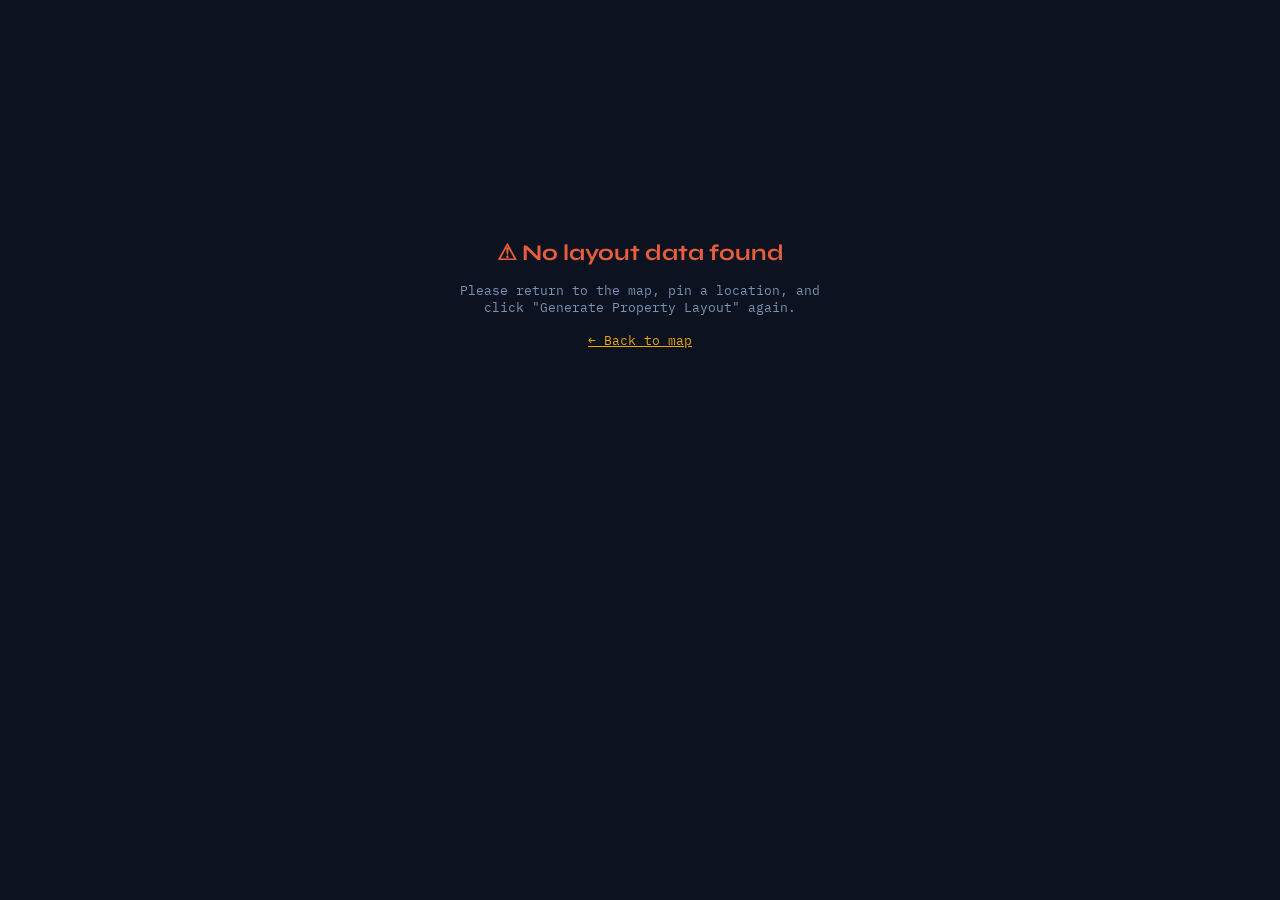
<file: layout.html>
<!DOCTYPE html>
<html lang="en">
<head>
  <meta charset="UTF-8"/>
  <meta name="viewport" content="width=device-width, initial-scale=1.0"/>
  <title>DAC Property Layout</title>
  <link href="https://fonts.googleapis.com/css2?family=Syne:wght@600;800&family=IBM+Plex+Mono:wght@400;600&family=DM+Sans:wght@400;500&display=swap" rel="stylesheet"/>
  <style>
    * { box-sizing: border-box; margin: 0; padding: 0; }
    body {
      background: #0c1220;
      color: #e8eef6;
      font-family: 'DM Sans', sans-serif;
      padding: 24px;
      min-height: 100vh;
    }

    .layout-card {
      background: #141e30;
      border: 2px solid #f0a500;
      border-radius: 12px;
      overflow: hidden;
      max-width: 860px;
      margin: 0 auto;
      position: relative;
    }

    .layout-header {
      background: #0c1220;
      border-bottom: 2px solid #f0a500;
      padding: 14px 24px;
      display: flex;
      align-items: center;
      justify-content: space-between;
    }
    .header-left .logo {
      font-family: 'Syne', sans-serif;
      font-size: 28px; font-weight: 800;
      color: #f0a500; letter-spacing: 0.06em; line-height: 1;
    }
    .header-left .logo-sub {
      font-family: 'IBM Plex Mono', monospace;
      font-size: 9px; color: #7a92b4;
      text-transform: uppercase; letter-spacing: 0.14em; margin-top: 3px;
    }
    .header-right { text-align: right; }
    .header-right .code {
      font-family: 'IBM Plex Mono', monospace;
      font-size: 20px; font-weight: 600;
      color: #ffffff; letter-spacing: 0.08em;
    }
    .header-right .code-label {
      font-family: 'IBM Plex Mono', monospace;
      font-size: 9px; color: #7a92b4;
      text-transform: uppercase; letter-spacing: 0.1em; margin-top: 3px;
    }

    .satellite-wrap {
      position: relative; width: 100%;
      background: #1e2d44; border-bottom: 1px solid #243450;
      line-height: 0; min-height: 180px;
    }
    .satellite-wrap img.sat-img { width: 100%; display: block; max-height: 320px; object-fit: cover; }
    .sat-img-loading {
      display: flex; align-items: center; justify-content: center;
      min-height: 220px; color: #7a92b4;
      font-family: 'IBM Plex Mono', monospace;
      font-size: 12px; letter-spacing: 0.08em;
      flex-direction: column; gap: 10px;
    }
    .sat-img-error {
      display: none; align-items: center; justify-content: center;
      min-height: 180px; background: #1a2a3a; color: #e85d3a;
      font-family: 'IBM Plex Mono', monospace;
      font-size: 11px; letter-spacing: 0.06em;
      flex-direction: column; gap: 8px;
      padding: 20px; text-align: center;
    }
    .sat-label {
      position: absolute; top: 10px; left: 12px;
      background: rgba(12,18,32,0.82);
      font-family: 'IBM Plex Mono', monospace;
      font-size: 10px; color: #f0a500;
      padding: 3px 8px; border-radius: 4px;
      border: 1px solid rgba(240,165,0,0.4); letter-spacing: 0.08em;
    }
    .sat-coords {
      position: absolute; bottom: 10px; right: 12px;
      background: rgba(12,18,32,0.82);
      font-family: 'IBM Plex Mono', monospace;
      font-size: 9px; color: #e8eef6;
      padding: 3px 8px; border-radius: 4px;
      border: 1px solid rgba(255,255,255,0.1); letter-spacing: 0.06em;
    }

    .sv-wrap {
      position: relative; width: 100%;
      background: #1e2d44; border-bottom: 1px solid #243450;
      line-height: 0; min-height: 80px;
    }
    .sv-wrap img.sv-img { width: 100%; display: block; max-height: 200px; object-fit: fill; }
    .sv-img-loading {
      display: flex; align-items: center; justify-content: center;
      min-height: 120px; color: #7a92b4;
      font-family: 'IBM Plex Mono', monospace;
      font-size: 11px; gap: 10px; letter-spacing: 0.08em;
    }
    .sv-label-overlay {
      position: absolute; top: 10px; left: 12px;
      background: rgba(12,18,32,0.82);
      font-family: 'IBM Plex Mono', monospace;
      font-size: 10px; color: #3abf9e;
      padding: 3px 8px; border-radius: 4px;
      border: 1px solid rgba(58,191,158,0.4); letter-spacing: 0.08em;
    }

    .info-row { display: flex; align-items: stretch; border-top: 1px solid #243450; }
    .info-fields {
      flex: 1; padding: 18px 24px;
      display: grid; grid-template-columns: 1fr 1fr; gap: 10px 24px;
    }
    .field-label {
      font-family: 'IBM Plex Mono', monospace;
      font-size: 9px; text-transform: uppercase;
      letter-spacing: 0.12em; color: #7a92b4; margin-bottom: 3px;
    }
    .field-value {
      font-family: 'IBM Plex Mono', monospace;
      font-size: 13px; color: #e8eef6;
      font-weight: 600; word-break: break-all;
    }
    .field-value.highlight { color: #f0a500; font-size: 15px; }
    .field-value.seafoam   { color: #3abf9e; }

    .qr-panel {
      padding: 14px 20px; border-left: 1px solid #243450;
      display: flex; flex-direction: column;
      align-items: center; justify-content: center;
      gap: 6px; min-width: 130px;
    }
    .qr-panel img {
      width: 100px; height: 100px;
      border: 3px solid #f0a500; border-radius: 6px;
      padding: 4px; background: #fff; display: block;
    }
    .qr-panel .qr-label {
      font-family: 'IBM Plex Mono', monospace;
      font-size: 8px; color: #7a92b4;
      text-transform: uppercase; letter-spacing: 0.1em; text-align: center;
    }

    .layout-footer {
      background: #0c1220; border-top: 1px solid #243450;
      padding: 8px 24px;
      display: flex; justify-content: space-between; align-items: center;
    }
    .layout-footer span {
      font-family: 'IBM Plex Mono', monospace;
      font-size: 9px; color: #7a92b4; letter-spacing: 0.08em;
    }

    /* Watermark */
    .watermark {
      position: fixed; top: 0; left: 0;
      width: 100vw; height: 100vh;
      display: flex; flex-direction: column;
      align-items: center; justify-content: center;
      pointer-events: none; text-align: center;
      opacity: 0.55; z-index: 9999;
      transform: rotate(-30deg);
    }
    .wm-text {
      font-family: 'Syne', sans-serif;
      font-size: 80px; font-weight: 800; color: #ff0000;
      white-space: nowrap; letter-spacing: 0.06em;
      text-shadow: 0 0 20px rgba(255,0,0,0.9), 2px 2px 0 #000, -2px -2px 0 #000;
      -webkit-text-stroke: 2px #000;
    }
    .wm-sub {
      font-family: 'IBM Plex Mono', monospace;
      font-size: 34px; font-weight: 700; color: #f0a500;
      white-space: nowrap; letter-spacing: 0.14em;
      text-shadow: 0 0 16px rgba(240,165,0,0.9), 2px 2px 0 #000;
      -webkit-text-stroke: 1px #000;
    }

    .print-btn {
      display: block; margin: 18px auto 0;
      padding: 10px 32px;
      background: #f0a500; color: #0c1220;
      font-family: 'Syne', sans-serif;
      font-size: 15px; font-weight: 700;
      border: none; border-radius: 8px;
      cursor: pointer; letter-spacing: 0.04em;
    }
    .print-btn:hover { background: #ffbe33; }

    @keyframes spin { to { transform: rotate(360deg); } }

    /* Error screen */
    .error-screen {
      display: flex; flex-direction: column;
      align-items: center; justify-content: center;
      min-height: 60vh; gap: 1rem;
      font-family: 'IBM Plex Mono', monospace;
      color: #e85d3a; text-align: center;
    }
    .error-screen h2 { font-family: 'Syne', sans-serif; font-size: 1.4rem; }
    .error-screen p  { font-size: 0.82rem; color: #7a92b4; max-width: 400px; }
  </style>

  <!-- Print-blocking style — removed after payment confirmed -->
  <style id="print-block-style">
    @page { size: A4 portrait; margin: 12mm; }
    @media print {
      body * { visibility: hidden !important; }
      .watermark, .watermark * { visibility: visible !important; }
      .watermark { opacity: 0.65 !important; }
    }
  </style>
</head>
<body>

<div id="error-screen" class="error-screen" style="display:none;">
  <h2>⚠ No layout data found</h2>
  <p>Please return to the map, pin a location, and click "Generate Property Layout" again.</p>
  <a href="index.html" style="color:#f0a500;font-family:'IBM Plex Mono',monospace;font-size:0.8rem;">← Back to map</a>
</div>

<div id="layout-root" style="display:none;">

  <div class="layout-card">
    <div id="wm-overlay" class="watermark">
      <div class="wm-text">PREVIEW ONLY</div>
      <div class="wm-sub">PAYMENT REQUIRED</div>
    </div>

    <div class="layout-header">
      <div class="header-left">
        <div class="logo">DAC</div>
        <div class="logo-sub">Digital Address Codes</div>
      </div>
      <div class="header-right">
        <div class="code" id="hdr-code">—</div>
        <div class="code-label">DAC Address Code</div>
      </div>
    </div>

    <div class="satellite-wrap" id="sat-wrap">
      <div class="sat-img-loading" id="sat-loading">
        <svg width="28" height="28" viewBox="0 0 24 24" fill="none" stroke="#f0a500" stroke-width="1.5" style="animation:spin 1.2s linear infinite"><path d="M12 2v4M12 18v4M4.93 4.93l2.83 2.83M16.24 16.24l2.83 2.83M2 12h4M18 12h4M4.93 19.07l2.83-2.83M16.24 7.76l2.83-2.83"/></svg>
        Loading satellite image…
      </div>
      <div class="sat-img-error" id="sat-error">
        ⚠ Satellite image could not be loaded.
        <span style="font-size:9px;color:#7a92b4;">Check your Google Maps API key billing.</span>
      </div>
      <img class="sat-img" id="sat-img" alt="Satellite view" style="display:none;"
        onload="document.getElementById('sat-loading').style.display='none';document.getElementById('sat-error').style.display='none';this.style.display='block';"
        onerror="document.getElementById('sat-loading').style.display='none';document.getElementById('sat-error').style.display='flex';this.style.display='none';"/>
      <div class="sat-label" id="sat-label">📡 SATELLITE VIEW</div>
      <div class="sat-coords" id="sat-coords"></div>
    </div>

    <div class="sv-wrap" id="sv-wrap" style="display:none;">
      <div class="sv-img-loading" id="sv-img-loading">
        <svg width="24" height="24" viewBox="0 0 24 24" fill="none" stroke="#3abf9e" stroke-width="1.5" style="animation:spin 1.2s linear infinite"><path d="M12 2v4M12 18v4M4.93 4.93l2.83 2.83M16.24 16.24l2.83 2.83M2 12h4M18 12h4M4.93 19.07l2.83-2.83M16.24 7.76l2.83-2.83"/></svg>
        Loading street view…
      </div>
      <img class="sv-img" id="sv-img" alt="Street View" style="display:none;"
        onload="document.getElementById('sv-img-loading').style.display='none';this.style.display='block';"
        onerror="document.getElementById('sv-img-loading').style.display='none';document.getElementById('sv-wrap').style.display='none';"/>
      <div class="sv-label-overlay">🚶 STREET VIEW</div>
    </div>

    <div class="info-row">
      <div class="info-fields">
        <div class="field">
          <div class="field-label">DAC Address Code</div>
          <div class="field-value highlight" id="inf-code">—</div>
        </div>
        <div class="field">
          <div class="field-label">Parish / Region</div>
          <div class="field-value seafoam" id="inf-region">—</div>
        </div>
        <div class="field">
          <div class="field-label">Latitude</div>
          <div class="field-value" id="inf-lat">—</div>
        </div>
        <div class="field">
          <div class="field-label">Longitude</div>
          <div class="field-value" id="inf-lng">—</div>
        </div>
        <div class="field">
          <div class="field-label">Generated</div>
          <div class="field-value" id="inf-date">—</div>
        </div>
        <div class="field">
          <div class="field-label">System</div>
          <div class="field-value">DAC Grid v3.0</div>
        </div>
      </div>
      <div class="qr-panel">
        <div id="qr-holder" style="width:100px;height:100px;background:#1e2d44;border:3px solid #f0a500;border-radius:6px;display:flex;align-items:center;justify-content:center;font-size:9px;color:#7a92b4;text-align:center;padding:8px;">Loading QR…</div>
        <div class="qr-label">Scan for<br>directions</div>
      </div>
    </div>

    <div class="layout-footer">
      <span>dacgrenada.github.io/Dac</span>
      <span>dac.grenada@gmail.com</span>
      <span id="inf-footer">—</span>
    </div>
  </div>

  <!-- Pay bar (hidden when paid) -->
  <div id="pay-bar" style="max-width:860px;margin:18px auto 0;display:flex;flex-direction:column;align-items:center;gap:12px;">

    <button id="btn-pay-unlock" onclick="startPayment()" style="
      display:flex;align-items:center;justify-content:center;gap:10px;
      width:100%;padding:14px 24px;
      background:linear-gradient(135deg,#2a1a3a,#1e2d44);
      color:#c09af0;border:2px solid #9b72e8;border-radius:10px;
      font-family:'Syne',sans-serif;font-size:17px;font-weight:700;
      cursor:pointer;letter-spacing:0.03em;
      box-shadow:0 0 24px rgba(155,114,232,0.25);
      transition:all 0.2s;">
      💳 Pay to Unlock — $3
      <span style="font-family:'IBM Plex Mono',monospace;font-size:10px;background:#9b72e8;color:#fff;padding:2px 8px;border-radius:4px;letter-spacing:0.08em;">NO WATERMARK</span>
    </button>

    <div id="waiting-bar" style="display:none;width:100%;background:rgba(240,165,0,0.08);border:1px solid rgba(240,165,0,0.3);border-radius:8px;padding:14px 18px;flex-direction:column;gap:10px;font-family:'IBM Plex Mono',monospace;font-size:12px;color:#f0a500;letter-spacing:0.06em;">
      <div style="display:flex;align-items:center;gap:10px;">
        <svg width="18" height="18" viewBox="0 0 24 24" fill="none" stroke="#f0a500" stroke-width="2" style="animation:spin 1s linear infinite;flex-shrink:0"><path d="M12 2v4M12 18v4M4.93 4.93l2.83 2.83M16.24 16.24l2.83 2.83M2 12h4M18 12h4M4.93 19.07l2.83-2.83M16.24 7.76l2.83-2.83"/></svg>
        <span>⏳ Waiting for payment confirmation…</span>
      </div>
      <div style="color:#7a92b4;font-size:10px;line-height:1.6;">Complete your payment in the Stripe tab. This will unlock automatically.</div>
    </div>

    <div id="paid-banner" style="display:none;width:100%;background:rgba(58,191,158,0.12);border:2px solid #3abf9e;border-radius:10px;padding:16px 24px;text-align:center;">
      <div style="font-family:'Syne',sans-serif;font-size:20px;font-weight:800;color:#3abf9e;margin-bottom:6px;">✅ Payment Confirmed — Layout Unlocked!</div>
      <button onclick="consumePrint()" style="display:inline-flex;align-items:center;gap:8px;padding:10px 28px;background:#3abf9e;color:#0c1220;font-family:'Syne',sans-serif;font-size:15px;font-weight:700;border:none;border-radius:8px;cursor:pointer;margin-top:6px;">
        🖨 Print / Save as PDF
      </button>
    </div>

  </div>

</div><!-- #layout-root -->

<script>
(function() {
  'use strict';

  // ── 1. Load data from localStorage ────────────────────────────────────────
  var raw = null;
  try { raw = localStorage.getItem('dac_layout_data'); } catch(e) {}

  if (!raw) {
    document.getElementById('error-screen').style.display = 'flex';
    return;
  }

  var d;
  try { d = JSON.parse(raw); } catch(e) {
    document.getElementById('error-screen').style.display = 'flex';
    return;
  }

  document.getElementById('layout-root').style.display = 'block';

  // ── 2. Populate fields ────────────────────────────────────────────────────
  document.title = 'DAC Layout – ' + d.code;
  document.getElementById('hdr-code').textContent  = d.code;
  document.getElementById('inf-code').textContent  = d.code;
  document.getElementById('inf-region').textContent = d.regionName;
  document.getElementById('inf-lat').textContent   = d.lat;
  document.getElementById('inf-lng').textContent   = d.lng;
  document.getElementById('inf-date').textContent  = d.dateStr;
  document.getElementById('inf-footer').textContent = d.code + ' · ' + d.lat + ', ' + d.lng;
  document.getElementById('sat-label').textContent = '📡 SATELLITE VIEW · ZOOM ' + d.zoom;
  document.getElementById('sat-coords').textContent = d.lat + ', ' + d.lng;

  // Satellite image
  var satImg = document.getElementById('sat-img');
  satImg.src = d.staticMapUrl;

  // Street view
  if (d.svStaticUrl) {
    var svWrap = document.getElementById('sv-wrap');
    var svImg  = document.getElementById('sv-img');
    svWrap.style.display = 'block';
    svImg.src = d.svStaticUrl;
  }

  // QR
  var qrHolder = document.getElementById('qr-holder');
  if (d.qrDataUrl) {
    var qrImg = document.createElement('img');
    qrImg.src = d.qrDataUrl;
    qrImg.style.cssText = 'width:100px;height:100px;border:3px solid #f0a500;border-radius:6px;padding:4px;background:#fff;display:block;';
    qrHolder.replaceWith(qrImg);
  } else {
    qrHolder.textContent = 'Scan for directions';
  }

  // ── 3. If already paid, skip payment UI ───────────────────────────────────
  if (d.isPaid) {
    document.getElementById('pay-bar').style.display   = 'none';
    document.getElementById('wm-overlay').style.display = 'none';
    var bs = document.getElementById('print-block-style');
    if (bs) bs.remove();
    injectPaidPrintCSS();
    return;
  }

  // ── 4. Payment flow ───────────────────────────────────────────────────────
  var STRIPE_LINK   = d.stripeLink || 'https://buy.stripe.com/fZu3cp19C4PN10z0Ot5wI00';
  var EXPECTED_CODE = d.code;
  var paymentStarted = false;
  var unlocked       = false;

  // Check if already paid (e.g. page reload after payment)
  try {
    if (localStorage.getItem('dac_paid_' + EXPECTED_CODE) === '1') {
      // Consume the key immediately — one load = one use
      try { localStorage.removeItem('dac_paid_' + EXPECTED_CODE); } catch(e) {}
      unlockLayout();
      return;
    }
  } catch(e) {}

  // Open BroadcastChannel immediately — must be open BEFORE success.html posts
  var bc = null;
  try {
    bc = new BroadcastChannel('dac_payment');
    bc.onmessage = function(evt) {
      if (unlocked) return;
      var msg = evt.data || {};
      if (msg.paid) {
        unlocked = true;
        try { bc.close(); } catch(e) {}
        try { localStorage.removeItem('dac_paid_' + EXPECTED_CODE); } catch(e) {}
        unlockLayout();
      }
    };
  } catch(e) {}

  // localStorage storage-event fallback (same origin, different tab)
  window.addEventListener('storage', function(e) {
    if (unlocked) return;
    if (e.key === 'dac_paid_' + EXPECTED_CODE && e.newValue === '1') {
      unlocked = true;
      unlockLayout();
    }
  });

  window.startPayment = function() {
    if (paymentStarted) return;
    paymentStarted = true;
    try { localStorage.setItem('dac_pending_payment_code', EXPECTED_CODE); } catch(e) {}
    try { localStorage.setItem('dac_payment_trigger', 'layout'); } catch(e) {}
    window.open(STRIPE_LINK, '_blank');
    document.getElementById('btn-pay-unlock').style.display = 'none';
    document.getElementById('waiting-bar').style.display    = 'flex';
  };

  function unlockLayout() {
    // Remove watermark
    var wm = document.getElementById('wm-overlay');
    if (wm) wm.remove();

    // Remove print blocker
    var bs = document.getElementById('print-block-style');
    if (bs) bs.remove();

    injectPaidPrintCSS();

    // Update UI
    document.getElementById('waiting-bar').style.display = 'none';
    document.getElementById('paid-banner').style.display = 'block';
  }

  window.consumePrint = function() { window.print(); };

  function injectPaidPrintCSS() {
    var s = document.createElement('style');
    s.textContent = [
      '@page { size: A4 portrait; margin: 12mm; }',
      '@media print {',
      '  html, body { background: #fff !important; padding: 0 !important; margin: 0 !important; width: 210mm !important; }',
      '  body { display: block !important; color: #000 !important; }',
      '  #pay-bar { display: none !important; }',
      '  .layout-card { border: 1.5px solid #c87700 !important; width: 186mm !important; max-width: 186mm !important; margin: 0 auto !important; background: #fff !important; border-radius: 6px !important; box-shadow: none !important; overflow: hidden !important; }',
      '  .layout-header { background: #1a1a2e !important; border-color: #c87700 !important; padding: 8px 16px !important; }',
      '  .header-left .logo { color: #c87700 !important; font-size: 22px !important; }',
      '  .header-left .logo-sub { color: #aaa !important; }',
      '  .header-right .code { color: #fff !important; font-size: 15px !important; }',
      '  .header-right .code-label { color: #aaa !important; }',
      '  .satellite-wrap { max-height: 130mm !important; overflow: hidden !important; }',
      '  .satellite-wrap img.sat-img { width: 100% !important; height: 130mm !important; max-height: 130mm !important; object-fit: cover !important; display: block !important; }',
      '  .sv-wrap { max-height: 55mm !important; overflow: hidden !important; }',
      '  .sv-wrap img.sv-img { width: 100% !important; height: 55mm !important; max-height: 55mm !important; object-fit: cover !important; display: block !important; }',
      '  .info-fields { background: #fff !important; padding: 10px 16px !important; }',
      '  .field-label { color: #666 !important; font-size: 8px !important; }',
      '  .field-value { color: #111 !important; font-size: 11px !important; }',
      '  .field-value.highlight { color: #c87700 !important; font-size: 13px !important; }',
      '  .field-value.seafoam { color: #1a8a6e !important; }',
      '  .qr-panel img { width: 85px !important; height: 85px !important; }',
      '  .layout-footer { background: #f8f8f8 !important; padding: 6px 16px !important; }',
      '  .layout-footer span { color: #555 !important; font-size: 8px !important; }',
      '}'
    ].join('\n');
    document.head.appendChild(s);
  }

})();
</script>
</body>
</html>
</file>
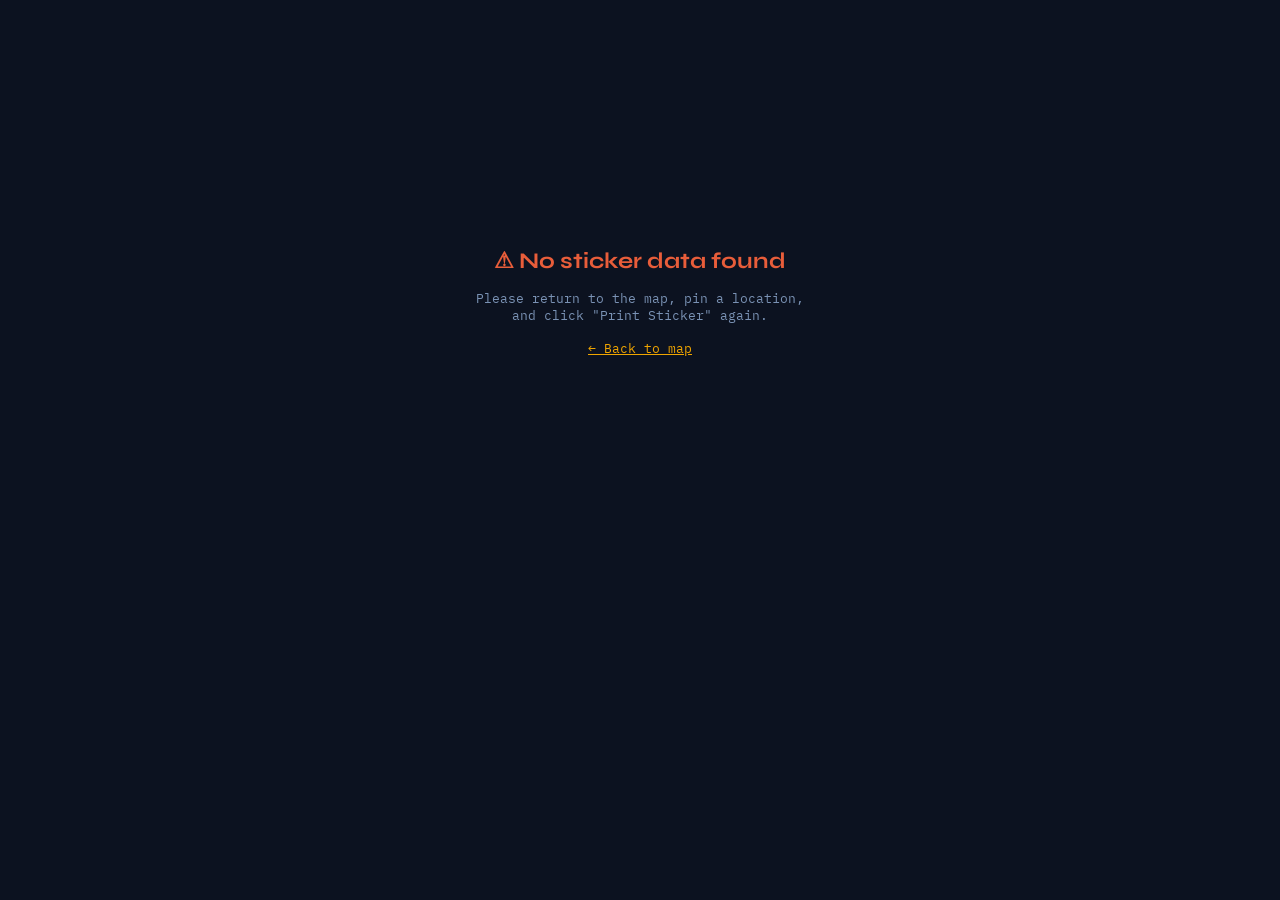
<file: sticker.html>
<!DOCTYPE html>
<html lang="en">
<head>
  <meta charset="UTF-8"/>
  <meta name="viewport" content="width=device-width, initial-scale=1.0"/>
  <title>DAC Sticker</title>
  <link href="https://fonts.googleapis.com/css2?family=Syne:wght@600;800&family=IBM+Plex+Mono:wght@400;600&family=DM+Sans:wght@400;500&display=swap" rel="stylesheet"/>
  <style>
    * { box-sizing: border-box; margin: 0; padding: 0; }
    body {
      background: #0c1220;
      font-family: 'DM Sans', sans-serif;
      min-height: 100vh;
      display: flex;
      flex-direction: column;
      align-items: center;
      justify-content: flex-start;
      padding: 32px 16px;
      gap: 20px;
    }
    @keyframes spin { to { transform: rotate(360deg); } }
    @keyframes wm-pulse { 0%,100%{opacity:0.55} 50%{opacity:0.7} }

    .sticker-wrap {
      position: relative;
      background: #ffffff;
      border: 3px solid #f0a500;
      border-radius: 14px;
      padding: 28px 24px 20px;
      text-align: center;
      width: 100%; max-width: 320px;
      box-shadow: 0 8px 40px rgba(0,0,0,0.6);
    }
    .sticker-flag  { font-size: 2.8rem; line-height: 1; margin-bottom: 4px; }
    .sticker-logo  { font-family: 'Syne', sans-serif; font-size: 2rem; font-weight: 800; color: #0c1220; letter-spacing: 0.06em; line-height: 1; }
    .sticker-sub   { font-family: 'IBM Plex Mono', monospace; font-size: 0.6rem; text-transform: uppercase; letter-spacing: 0.14em; color: #7a92b4; margin-top: 3px; }
    .sticker-code  { font-family: 'IBM Plex Mono', monospace; font-size: 1.35rem; font-weight: 700; color: #c87700; letter-spacing: 0.08em; margin: 14px 0 10px; word-break: break-all; }
    .sticker-qr    { width: 160px; height: 160px; margin: 0 auto 12px; display: block; border: 2px solid #f0a500; border-radius: 8px; padding: 6px; background: #fff; }
    .sticker-coords { font-family: 'IBM Plex Mono', monospace; font-size: 0.65rem; color: #555; margin-top: 4px; }
    .sticker-scan  { font-family: 'IBM Plex Mono', monospace; font-size: 0.65rem; color: #888; margin-top: 2px; text-transform: uppercase; letter-spacing: 0.1em; }
    .sticker-web   { font-family: 'IBM Plex Mono', monospace; font-size: 0.62rem; color: #c87700; margin-top: 6px; letter-spacing: 0.06em; }
    .sticker-email { font-family: 'IBM Plex Mono', monospace; font-size: 0.6rem; color: #7a92b4; margin-top: 2px; letter-spacing: 0.05em; }
    .sticker-date  { font-family: 'IBM Plex Mono', monospace; font-size: 0.6rem; color: #aaa; margin-top: 8px; border-top: 1px dashed #eee; padding-top: 8px; }

    /* Watermark */
    .sticker-watermark {
      position: absolute; inset: 0;
      display: flex; flex-direction: column; align-items: center; justify-content: center;
      pointer-events: none; border-radius: 12px; overflow: hidden;
      animation: wm-pulse 2s ease-in-out infinite;
      z-index: 10;
    }
    .wm-text { font-family: 'Syne', sans-serif; font-size: 2.8rem; font-weight: 800; color: #ff0000; transform: rotate(-25deg); white-space: nowrap; letter-spacing: 0.06em; text-shadow: 2px 2px 0 #000,-2px -2px 0 #000; -webkit-text-stroke: 1.5px #000; line-height: 1; }
    .wm-sub  { font-family: 'IBM Plex Mono', monospace; font-size: 1rem; font-weight: 700; color: #f0a500; transform: rotate(-25deg); white-space: nowrap; letter-spacing: 0.14em; text-shadow: 1px 1px 0 #000,-1px -1px 0 #000; margin-top: 4px; }

    /* Pay bar */
    .pay-bar { width: 100%; max-width: 320px; display: flex; flex-direction: column; gap: 10px; }
    .btn-pay {
      width: 100%; padding: 13px 20px;
      background: linear-gradient(135deg,#2a1a3a,#1e2d44);
      color: #c09af0; border: 2px solid #9b72e8; border-radius: 10px;
      font-family: 'Syne', sans-serif; font-size: 16px; font-weight: 700;
      cursor: pointer; letter-spacing: 0.03em;
      box-shadow: 0 0 20px rgba(155,114,232,0.25);
      display: flex; align-items: center; justify-content: center; gap: 10px;
    }
    .btn-badge { font-family: 'IBM Plex Mono', monospace; font-size: 10px; background: #9b72e8; color: #fff; padding: 2px 8px; border-radius: 4px; letter-spacing: 0.08em; }

    .waiting-bar {
      display: none; width: 100%;
      background: rgba(240,165,0,0.08); border: 1px solid rgba(240,165,0,0.3);
      border-radius: 8px; padding: 14px 16px;
      flex-direction: column; gap: 10px;
      font-family: 'IBM Plex Mono', monospace; font-size: 11px; color: #f0a500; letter-spacing: 0.06em;
    }
    .waiting-row { display: flex; align-items: center; gap: 10px; }
    .waiting-hint { color: #7a92b4; font-size: 10px; line-height: 1.6; }

    .unlocked-bar {
      display: none; width: 100%; max-width: 320px;
      background: rgba(58,191,158,0.12); border: 2px solid #3abf9e;
      border-radius: 10px; padding: 16px; text-align: center;
    }
    .unlocked-title { font-family: 'Syne', sans-serif; font-size: 18px; font-weight: 800; color: #3abf9e; margin-bottom: 8px; }
    .btn-print-now {
      padding: 10px 28px;
      background: #3abf9e; color: #0c1220;
      font-family: 'Syne', sans-serif; font-size: 14px; font-weight: 700;
      border: none; border-radius: 8px; cursor: pointer;
    }

    /* Error */
    .error-screen {
      display: flex; flex-direction: column;
      align-items: center; justify-content: center;
      min-height: 60vh; gap: 1rem;
      font-family: 'IBM Plex Mono', monospace;
      color: #e85d3a; text-align: center;
    }
    .error-screen h2 { font-family: 'Syne', sans-serif; font-size: 1.4rem; }
    .error-screen p  { font-size: 0.82rem; color: #7a92b4; max-width: 340px; }
  </style>

  <!-- Print blocker — removed after payment -->
  <style id="print-block">
    @media print {
      body * { visibility: hidden !important; }
      .sticker-watermark, .sticker-watermark * { visibility: visible !important; }
    }
  </style>
</head>
<body>

<div id="error-screen" class="error-screen" style="display:none;">
  <h2>⚠ No sticker data found</h2>
  <p>Please return to the map, pin a location, and click "Print Sticker" again.</p>
  <a href="index.html" style="color:#f0a500;font-family:'IBM Plex Mono',monospace;font-size:0.8rem;">← Back to map</a>
</div>

<div id="sticker-root" style="display:none;">

  <!-- Sticker card -->
  <div class="sticker-wrap">
    <div class="sticker-watermark" id="sticker-wm">
      <div class="wm-text">PREVIEW</div>
      <div class="wm-sub">PAY TO PRINT</div>
    </div>
    <div class="sticker-flag">🇬🇩</div>
    <div class="sticker-logo">DAC</div>
    <div class="sticker-sub">Digital Address Codes</div>
    <div class="sticker-code" id="stk-code">—</div>
    <div id="stk-qr-holder" style="width:160px;height:160px;margin:0 auto 12px;display:flex;align-items:center;justify-content:center;background:#f5f5f5;border:2px solid #f0a500;border-radius:8px;font-size:10px;color:#aaa;">Loading…</div>
    <div class="sticker-coords" id="stk-coords"></div>
    <div class="sticker-scan">📱 Scan for directions</div>
    <div class="sticker-web">🌐 dacgrenada.github.io/Dac</div>
    <div class="sticker-email">✉ dac.grenada@gmail.com</div>
    <div class="sticker-date" id="stk-date"></div>
  </div>

  <!-- Pay bar -->
  <div class="pay-bar" id="pay-bar">
    <button class="btn-pay" id="btn-sticker-pay" onclick="startPayment()">
      💳 Pay to Print Sticker — $3
      <span class="btn-badge">NO WATERMARK</span>
    </button>

    <div class="waiting-bar" id="sticker-waiting">
      <div class="waiting-row">
        <svg width="16" height="16" viewBox="0 0 24 24" fill="none" stroke="#f0a500" stroke-width="2" style="animation:spin 1s linear infinite;flex-shrink:0"><path d="M12 2v4M12 18v4M4.93 4.93l2.83 2.83M16.24 16.24l2.83 2.83M2 12h4M18 12h4M4.93 19.07l2.83-2.83M16.24 7.76l2.83-2.83"/></svg>
        <span>⏳ Waiting for payment confirmation…</span>
      </div>
      <div class="waiting-hint">Complete your payment in the Stripe tab. This will unlock automatically.</div>
    </div>
  </div>

  <div class="unlocked-bar" id="sticker-unlocked">
    <div class="unlocked-title">✅ Sticker Unlocked!</div>
    <button class="btn-print-now" onclick="consumePrint()">🖨 Print Sticker</button>
  </div>

</div><!-- #sticker-root -->

<script>
(function() {
  'use strict';

  // ── 1. Load data ──────────────────────────────────────────────────────────
  var raw = null;
  try { raw = localStorage.getItem('dac_sticker_data'); } catch(e) {}

  if (!raw) {
    document.getElementById('error-screen').style.display = 'flex';
    return;
  }

  var d;
  try { d = JSON.parse(raw); } catch(e) {
    document.getElementById('error-screen').style.display = 'flex';
    return;
  }

  document.getElementById('sticker-root').style.display = 'contents';
  document.title = 'DAC Sticker – ' + d.code;

  // ── 2. Populate ───────────────────────────────────────────────────────────
  document.getElementById('stk-code').textContent   = d.code;
  document.getElementById('stk-coords').textContent = d.lat + ', ' + d.lng;
  document.getElementById('stk-date').textContent   = 'Generated ' + d.dateStr;

  var qrHolder = document.getElementById('stk-qr-holder');
  if (d.qrUrl) {
    var qrImg = document.createElement('img');
    qrImg.src = d.qrUrl;
    qrImg.className = 'sticker-qr';
    qrImg.alt = 'QR Code';
    qrHolder.replaceWith(qrImg);
  } else {
    qrHolder.textContent = 'QR unavailable';
  }

  // ── 3. Payment flow ───────────────────────────────────────────────────────
  var STRIPE_LINK    = d.stripeLink || 'https://buy.stripe.com/fZu3cp19C4PN10z0Ot5wI00';
  var EXPECTED_CODE  = d.code;
  var paymentStarted = false;
  var unlocked       = false;

  // Check if already paid (e.g. page reload after payment)
  try {
    if (localStorage.getItem('dac_sticker_paid_' + EXPECTED_CODE) === '1') {
      // Consume the key immediately — one load = one use
      try { localStorage.removeItem('dac_sticker_paid_' + EXPECTED_CODE); } catch(e) {}
      unlockSticker();
      return;
    }
  } catch(e) {}

  // Open BroadcastChannel immediately so it's ready when success.html posts
  var bc = null;
  try {
    bc = new BroadcastChannel('dac_sticker_payment');
    bc.onmessage = function(evt) {
      if (unlocked) return;
      var msg = evt.data || {};
      if (msg.paid) {
        unlocked = true;
        try { bc.close(); } catch(e) {}
        try { localStorage.removeItem('dac_sticker_paid_' + EXPECTED_CODE); } catch(e) {}
        unlockSticker();
      }
    };
  } catch(e) {}

  // localStorage storage-event fallback
  window.addEventListener('storage', function(e) {
    if (unlocked) return;
    if (e.key === 'dac_sticker_paid_' + EXPECTED_CODE && e.newValue === '1') {
      unlocked = true;
      unlockSticker();
    }
  });

  window.startPayment = function() {
    if (paymentStarted) return;
    paymentStarted = true;
    try { localStorage.setItem('dac_pending_payment_code', EXPECTED_CODE); } catch(e) {}
    try { localStorage.setItem('dac_payment_trigger', 'sticker'); } catch(e) {}
    window.open(STRIPE_LINK, '_blank');
    document.getElementById('btn-sticker-pay').style.display = 'none';
    document.getElementById('sticker-waiting').style.display = 'flex';
  };

  window.consumePrint = function() { window.print(); };

  function unlockSticker() {
    var wm = document.getElementById('sticker-wm');
    if (wm) wm.remove();
    var pb = document.getElementById('print-block');
    if (pb) pb.remove();
    var s = document.createElement('style');
    s.textContent = '@media print { #pay-bar { display:none!important; } #sticker-unlocked { display:none!important; } body { background:#fff!important; } }';
    document.head.appendChild(s);
    document.getElementById('sticker-waiting').style.display = 'none';
    document.getElementById('sticker-unlocked').style.display = 'block';
  }

})();
</script>
</body>
</html>
</file>
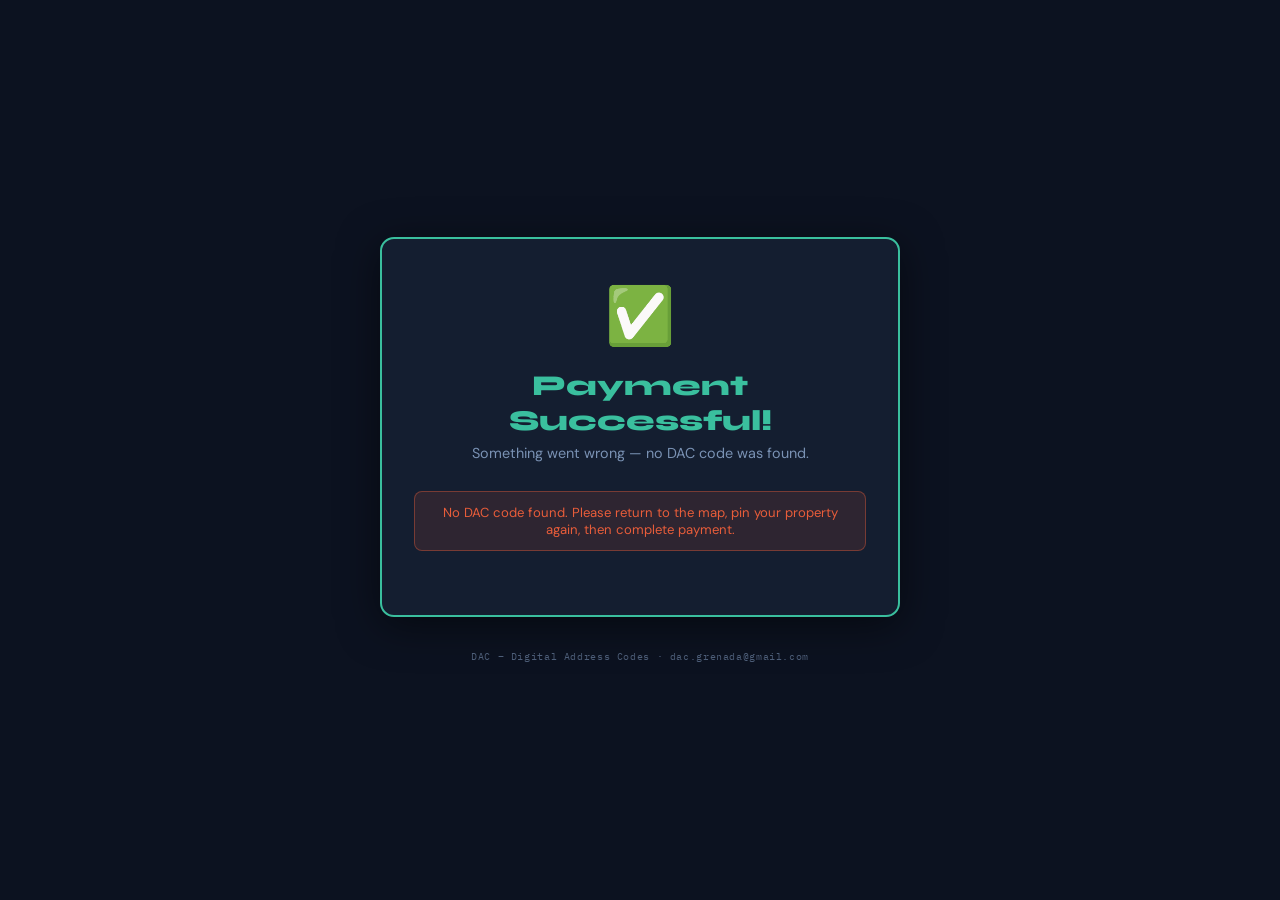
<file: success.html>
<!DOCTYPE html>
<html lang="en">
<head>
  <meta charset="UTF-8" />
  <meta name="viewport" content="width=device-width, initial-scale=1.0" />
  <title>Payment Successful – DAC Digital Address Codes</title>
  <link href="https://fonts.googleapis.com/css2?family=Syne:wght@600;800&family=IBM+Plex+Mono:wght@400;600&family=DM+Sans:wght@400;500&display=swap" rel="stylesheet"/>
  <style>
    :root { --navy:#0c1220; --navy-2:#141e30; --navy-3:#1e2d44; --saffron:#f0a500; --seafoam:#3abf9e; --coral:#e85d3a; --text:#e8eef6; --dim:#7a92b4; }
    *,*::before,*::after{box-sizing:border-box;margin:0;padding:0;}
    html{font-size:16px;-webkit-font-smoothing:antialiased;}
    body{background:var(--navy);color:var(--text);font-family:'DM Sans',sans-serif;min-height:100vh;display:flex;flex-direction:column;align-items:center;justify-content:center;padding:2rem;}
    .card{background:var(--navy-2);border:2px solid var(--seafoam);border-radius:14px;max-width:520px;width:100%;padding:2.5rem 2rem;text-align:center;box-shadow:0 8px 40px rgba(0,0,0,0.5);}
    .success-icon{font-size:3.5rem;margin-bottom:1rem;}
    h1{font-family:'Syne',sans-serif;font-size:1.8rem;font-weight:800;color:var(--seafoam);margin-bottom:0.4rem;}
    .sub{font-size:0.9rem;color:var(--dim);margin-bottom:1.8rem;}
    .code-block{background:var(--navy-3);border:1px solid rgba(240,165,0,0.3);border-radius:8px;padding:1rem 1.5rem;margin-bottom:1.5rem;}
    .code-label{font-family:'IBM Plex Mono',monospace;font-size:0.65rem;text-transform:uppercase;letter-spacing:0.12em;color:var(--dim);margin-bottom:0.4rem;}
    .dac-code{font-family:'IBM Plex Mono',monospace;font-size:1.5rem;font-weight:600;color:var(--saffron);letter-spacing:0.08em;word-break:break-all;}
    .unlocked-badge{display:inline-block;background:var(--seafoam);color:var(--navy);font-family:'IBM Plex Mono',monospace;font-size:0.7rem;font-weight:700;letter-spacing:0.1em;padding:3px 10px;border-radius:100px;margin-top:0.5rem;}
    .error-msg{background:rgba(232,93,58,0.12);border:1px solid rgba(232,93,58,0.4);color:var(--coral);border-radius:8px;padding:0.75rem 1rem;font-size:0.82rem;margin-bottom:1.2rem;display:none;}
    #countdown-msg{font-family:'IBM Plex Mono',monospace;font-size:0.75rem;color:var(--dim);margin-top:1.5rem;text-align:center;}
    .footer-note{margin-top:2rem;font-family:'IBM Plex Mono',monospace;font-size:0.65rem;color:var(--dim);opacity:0.6;letter-spacing:0.06em;}
  </style>
</head>
<body>
<div class="card">
  <div class="success-icon">✅</div>
  <h1>Payment Successful!</h1>
  <p class="sub" id="sub-msg">Your layout is being unlocked. Redirecting you back…</p>
  <div class="error-msg" id="error-msg">No DAC code found. Please return to the map, pin your property again, then complete payment.</div>
  <div class="code-block" id="code-block" style="display:none;">
    <div class="code-label">Unlocked DAC Address Code</div>
    <div class="dac-code" id="code-display">—</div>
    <div class="unlocked-badge">🔓 PAID · WATERMARK-FREE</div>
  </div>
  <p id="countdown-msg"></p>
</div>
<p class="footer-note">DAC – Digital Address Codes · dac.grenada@gmail.com</p>
<script>
(function() {
  // 1. Resolve DAC code
  var params = new URLSearchParams(window.location.search);
  var pendingCode = (params.get('code') || '').trim().toUpperCase();
  if (!pendingCode) {
    try { pendingCode = (localStorage.getItem('dac_pending_payment_code') || '').trim().toUpperCase(); } catch(e) {}
  }
  if (!pendingCode) {
    document.getElementById('error-msg').style.display = 'block';
    document.getElementById('sub-msg').textContent = 'Something went wrong — no DAC code was found.';
    return;
  }

  // 2. Show code
  document.getElementById('code-display').textContent = pendingCode;
  document.getElementById('code-block').style.display = 'block';

  // 3. Which page triggered payment?
  var returnPage = 'layout.html';
  try {
    var trigger = localStorage.getItem('dac_payment_trigger') || 'layout';
    returnPage = (trigger === 'sticker') ? 'sticker.html' : 'layout.html';
  } catch(e) {}

  // 4. Write ONLY the relevant paid key — one payment = one product
  if (returnPage === 'sticker.html') {
    try { localStorage.setItem('dac_sticker_paid_' + pendingCode, '1'); } catch(e) {}
  } else {
    try { localStorage.setItem('dac_paid_' + pendingCode, '1'); } catch(e) {}
  }

  // 5. Broadcast ONLY to the relevant tab
  setTimeout(function() {
    if (returnPage === 'sticker.html') {
      try { var bc = new BroadcastChannel('dac_sticker_payment'); bc.postMessage({ code: pendingCode, paid: true }); setTimeout(function(){ try{bc.close();}catch(e){} }, 3000); } catch(e) {}
    } else {
      try { var bc = new BroadcastChannel('dac_payment'); bc.postMessage({ code: pendingCode, paid: true }); setTimeout(function(){ try{bc.close();}catch(e){} }, 3000); } catch(e) {}
    }
  }, 500);

  // 6. Clean up
  try { localStorage.removeItem('dac_pending_payment_code'); } catch(e) {}
  try { localStorage.removeItem('dac_payment_trigger'); } catch(e) {}

  // 7. Countdown then redirect back
  var secs = 4;
  var countEl = document.getElementById('countdown-msg');
  countEl.textContent = 'Returning in ' + secs + 's…';
  var timer = setInterval(function() {
    secs--;
    if (secs > 0) {
      countEl.textContent = 'Returning in ' + secs + 's…';
    } else {
      clearInterval(timer);
      window.location.href = returnPage;
    }
  }, 1000);
})();
</script>
</body>
</html>
</file>
